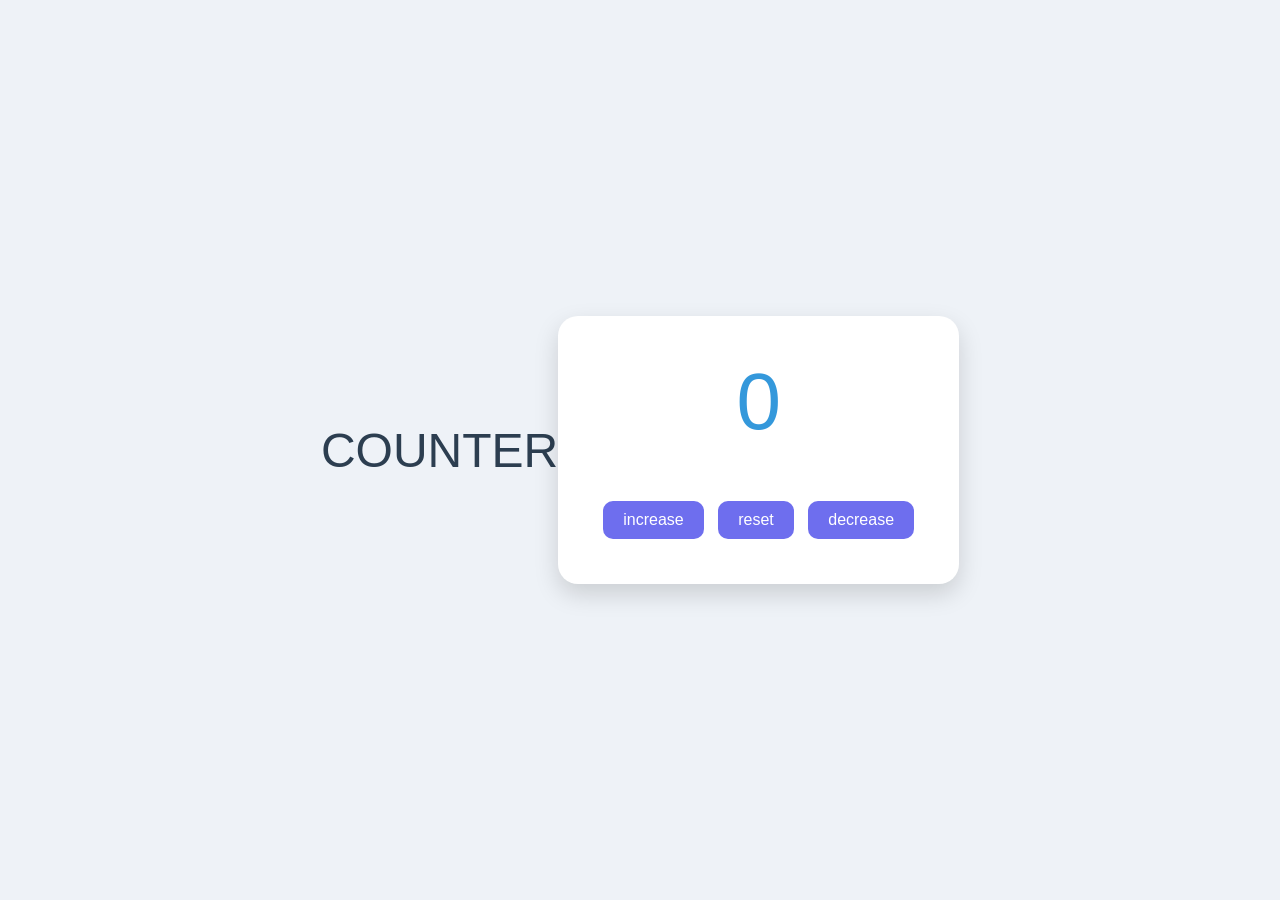
<file: index.html>
<!DOCTYPE html>
<head>    
    <title>Counter</title>
    <link rel="stylesheet" href="style.css">

</head>
<body>
    <div id="head">
    <label id="heading">COUNTER</label>
    </div>
    
    <div id="btncontainer">
        <label id="labelid">0</label><br>
        <button id="inc" class="btns">increase</button>
        <button id="reset" class="btns">reset</button>
        <button id="dec" class="btns">decrease</button>
    </div>
    <script src="script.js"></script>
    
</body>
</html>
</file>
<file: style.css>
body{
    margin: 0;
    min-height: 100vh;
    display: flex;
    justify-content: center;
    align-items: center;
    background: #eef2f7;
    font-family: Arial, sans-serif;
}
        #labelid{
            display: block;
            text-align: center;
            
        }
        #btncontainer{
    background: white;
    padding: 40px;
    border-radius: 20px;
    box-shadow: 0 10px 25px rgba(0,0,0,.15);
    text-align: center;
}
        .btns{
            padding: 10px 20px;
            background-color: rgb(110, 110, 238);
            cursor: pointer;
            transition: background-color 0.25s;
            color: white;
        }
        .btns:hover{
            background-color: rgb(235, 122, 199);
        }
        #labelid{
    font-size:5rem;
    color:#3498db;
    margin-bottom:30px;
}
        #heading{
    color:#2c3e50;
    font-size:3rem;
    margin-bottom:20px;
}
        #head{
            text-align: center;
        }
        button{
    padding:12px 24px;
    font-size:1rem;
    border:none;
    border-radius:10px;
    margin:5px;
}
</file>
